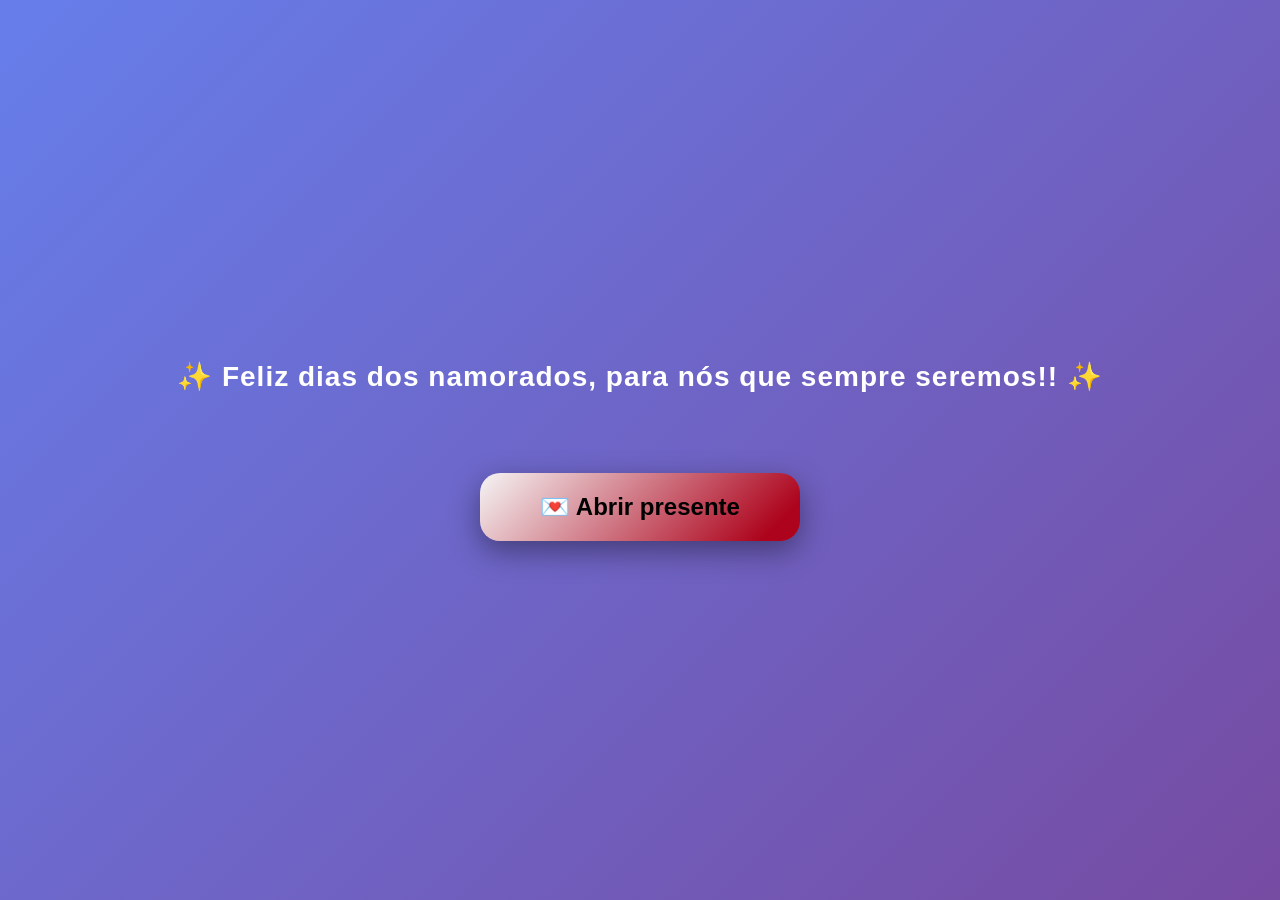
<file: index.html>
<!DOCTYPE html>
<html lang="pt-br">
<head>
    <meta charset="UTF-8">
    <meta name="viewport" content="width=device-width, initial-scale=1.0">
    <link rel="stylesheet" href="./css/style.css">
    <title>Uma graça</title>
</head>
<body>
    <div class="wrapper">
        <label for="btn-presente" class="instruction">✨ Feliz dias dos namorados, para nós que sempre seremos!! ✨</label>
        <a href="carta.html" class="btn-presente" id="btn-presente">💌 Abrir presente</a>
    </div>
</body>
</html>
</file>
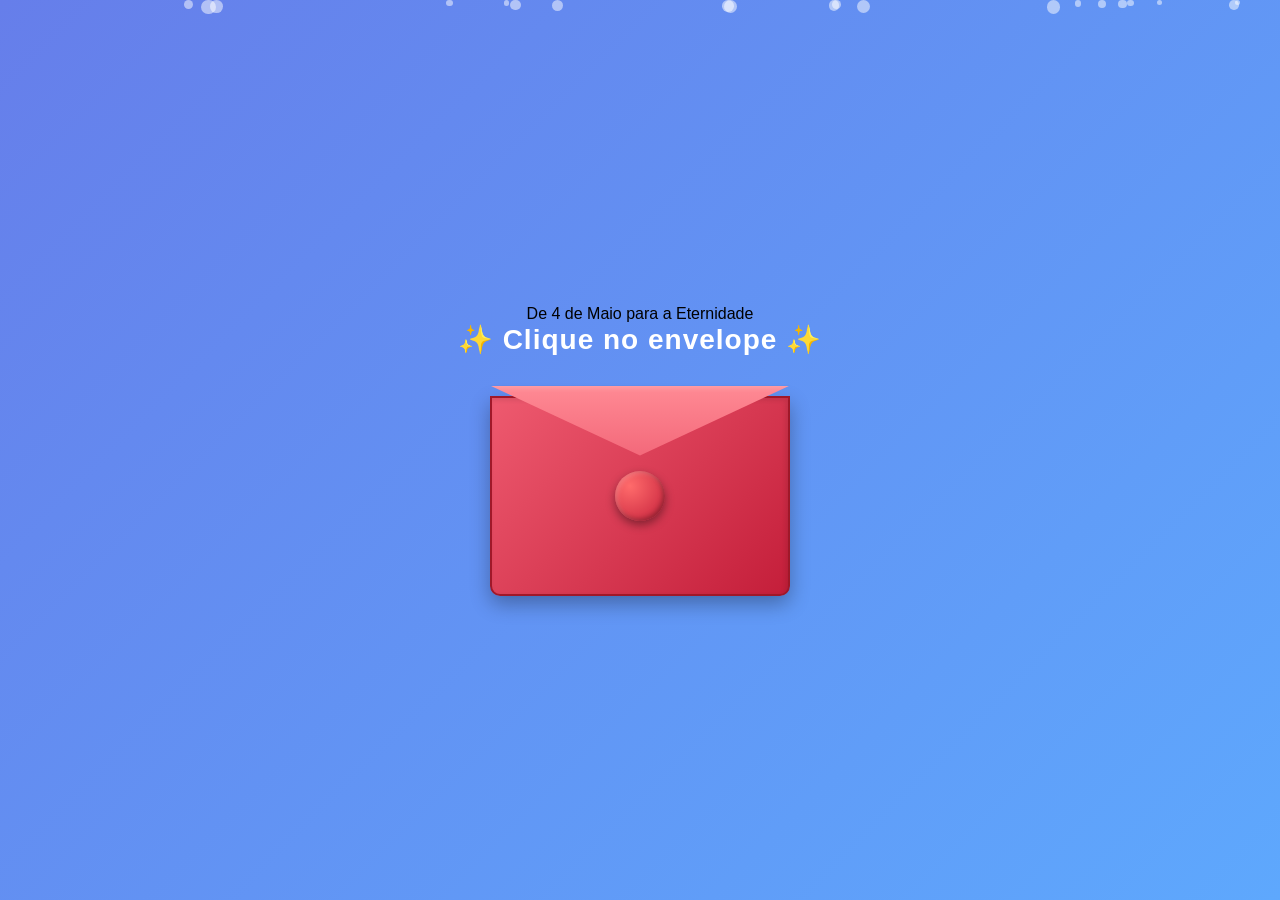
<file: carta.html>
<!DOCTYPE html>
<html lang="pt-br">
<head>
    <meta charset="UTF-8">
    <meta name="viewport" content="width=device-width, initial-scale=1.0">
    <link rel="stylesheet" href="./css/carta.css">
    <title>Uma graça</title>
</head>
<body>
        <!-- Partículas de fundo -->
    <div class="particles" id="particles"></div>
    
    <div class="container">
        <div><P> De 4 de Maio para a Eternidade</P></div>
        <div class="instruction">✨ Clique no envelope ✨</div>
        
            
        <div class="envelope" id="envelope" onclick="openEnvelope()">
            <div class="envelope-flap-top"></div>
            <div class="envelope-body"></div>
            <div class="envelope-flap-left"></div>
            <div class="envelope-flap-right"></div>
            <div class="envelope-flap-bottom"></div>
            <div class="wax-seal"></div>
        </div>

        <div class="letter" id="letter">
            <button class="close-btn" onclick="closeEnvelope(event)">×</button>
            <div class="letter-content">
                <h2>Para Minha Esposa</h2>
                <p>
                   Roubar aquele Trento foi a melhor coisa que eu fiz, 
                   mandar aquela piscada para você jamais achei que daria tão certo! 
                </p>
                <p>
                Obrigado por ser uma pessoa tão incrível para mim
                 e nem de longe eu quero perder o que a gente construiu.
                </p>
                <p>
                Dito isso me perdoa, pela forma como agi com você nesses últimos meses, eu realmente não sou assim, 
                me perdi no que eu realmente sou, 
                longe disso, eu sempre me orgulhei por ser muito fiel e leal aos que estão ao meu lado,
                e ter coragem para proteger.
                </p>
                <p>
                E é como você sempre diz e eu concordo, o nosso lar tem que ser fortaleza e não guerra. 
                </p>
                <p>
                Sei que a tarefa não será fácil,
                mas eu quero sim ter a leveza que sempre tivemos no inicio do nosso relacionamento até os dias de hoje.
                </p>
                <p class="signature">Com todo meu amor,<br>❤️</p>
            </div>
        </div>
        <div class="floating-hearts" id="hearts"></div>
    </div>

    <script src="script.js"></script>
</body>
</html>
</file>
<file: css/style.css>
* {
    margin: 0;
    padding: 0;
    box-sizing: border-box;
}

body {
    font-family: 'Segoe UI', Tahoma, Geneva, Verdana, sans-serif;
    background: linear-gradient(135deg, #667eea 0%, #764ba2 100%);
    min-height: 100vh;
    display: flex;
    align-items: center;
    justify-content: center;
    overflow: hidden;
}

.wrapper {
    display: flex;
    flex-direction: column;
    align-items: center;
    justify-content: center;
    gap: 20px;
}

.instruction {
    display: block;
    text-align: center;
    color: #ffffff;
    font-size: 28px;
    font-weight: 600;
    margin-bottom: 60px;
    letter-spacing: 1px;
    animation: pulse 3s infinite;
}

.btn-presente {
    display: inline-block;
    background: linear-gradient(135deg, #f5f5f5 0%, #ad031c 90%);
    color: rgb(0, 0, 0);
    padding: 20px 60px;
    font-size: 24px;
    font-weight: 600;
    border: none;
    border-radius: 20px;
    cursor: pointer;
    text-decoration: none;
    transition: all 3.3s ease;
    box-shadow: 0 10px 30px rgba(0, 0, 0, 0.4);
    animation: fadeIn 2s ease-in;
}

.btn-presente:hover {
    transform: translateY(2px);
    box-shadow: 0 15px 40px rgba(0, 0, 0, 0.6);
    background: linear-gradient(135deg, #030170a8 0%, #ffffff 90%);  
}

.btn-presente:active {
    transform: translateY(-2px);
}

@keyframes fadeIn {
    from {
        opacity: 0;
        transform: translateY(-40px);
    }
    to {
        opacity: 2;
        transform: translateY(0);
    }
}

@keyframes gradientShift {
    0% {
        background: linear-gradient(135deg, #ff6b6b 0%, #ee5a6f 90%);
    }
    100% {
        background: linear-gradient(135deg, #030170a8 0%, #ffffff 90%);
    }
}

@keyframes pulse {
    0%, 100% {
        transform: scale(1);
    }
    50% {
        transform: scale(1.05);
    }
}
</file>
<file: css/carta.css>
* {
    margin: 0;
    padding: 0;
    box-sizing: border-box;
}

body {
    font-family: 'Segoe UI', Tahoma, Geneva, Verdana, sans-serif;
    background: linear-gradient(135deg, #667eea 0%, #5ea8fd 100%);
    min-height: 100vh;
    display: flex;
    align-items: center;
    justify-content: center;
    overflow: hidden;
}

.particles {
    position: fixed;
    top: 0;
    left: 0;
    width: 100%;
    height: 100%;
    pointer-events: none;
    z-index: 0;
}

.particle {
    position: absolute;
    background: rgba(255, 255, 255, 0.5);
    border-radius: 50%;
    animation: float 20s infinite linear;
}

@keyframes float {
    0% {
        transform: translateY(100vh) rotateZ(0deg);
        opacity: 0;
    }
    10% {
        opacity: 1;
    }
    90% {
        opacity: 1;
    }
    100% {
        transform: translateY(-100vh) rotateZ(360deg);
        opacity: 0;
    }
}

.container {
    position: relative;
    z-index: 1;
    display: flex;
    flex-direction: column;
    align-items: center;
    justify-content: center;
}

.instruction {
    font-size: 28px;
    color: #ffffff;
    margin-bottom: 40px;
    font-weight: 600;
    letter-spacing: 1px;
    animation: fadeIn 0.8s ease-in;
}

@keyframes fadeIn {
    from {
        opacity: 0;
        transform: translateY(-20px);
    }
    to {
        opacity: 1;
        transform: translateY(0);
    }
}

/* ENVELOPE STYLES */
.envelope {
    position: relative;
    width: 300px;
    height: 200px;
    cursor: pointer;
    transition: transform 0.3s ease;
    transform-style: preserve-3d;
    perspective: 1200px;
}

.envelope:hover {
    transform: scale(1.05);
}

.envelope-body {
    position: absolute;
    width: 100%;
    height: 100%;
    background: linear-gradient(135deg, #ee5a6f 0%, #c41e3a 100%);
    border: 2px solid #a01829;
    bottom: 0;
    border-radius: 0 0 10px 10px;
    box-shadow: 
        inset -2px 2px 5px rgba(0, 0, 0, 0.1),
        0 8px 20px rgba(0, 0, 0, 0.3);
    z-index: 2;
}

/* TOP FLAP (Aba superior com efeito 3D) */
.envelope-flap-top {
    position: absolute;
    width: 100%;
    height: 50%;
    top: -10px;
    left: 0;
    background: linear-gradient(to bottom, #ff8a94, #ee5a6f);
    clip-path: polygon(0 0, 50% 70%, 100% 0);
    transform-origin: 50% 100%;
    transition: all 0.6s cubic-bezier(0.68, -0.55, 0.265, 1.55);
    transform-style: preserve-3d;
    box-shadow: 
        0 8px 15px rgba(0, 0, 0, 0.3),
        inset 0 2px 5px rgba(255, 255, 255, 0.2);
    z-index: 4;
}

.envelope.open .envelope-flap-top {
    transform: rotateX(180deg) translateZ(20px);
    z-index: 0;
}

/* FLAPS LATERAIS (para efeito de profundidade) */
.envelope-flap-left,
.envelope-flap-right {
    position: absolute;
    width: 50%;
    height: 100%;
    top: 0;
    background: linear-gradient(90deg, #c41e3a 0%, transparent 100%);
    opacity: 0;
    transition: opacity 0.4s ease;
    z-index: 3;
}

.envelope-flap-left {
    left: 0;
    clip-path: polygon(0 30%, 100% 0, 100% 100%, 0 70%);
}

.envelope-flap-right {
    right: 0;
    clip-path: polygon(0 0, 100% 30%, 100% 70%, 0 100%);
}

.envelope.open .envelope-flap-left,
.envelope.open .envelope-flap-right {
    opacity: 0;
}

/* WAX SEAL (Lacre) */
.wax-seal {
    position: absolute;
    width: 50px;
    height: 50px;
    background: radial-gradient(circle at 30% 30%, #ff6b6b, #c41e3a);
    border-radius: 50%;
    top: 50%;
    left: 50%;
    transform: translate(-50%, -50%);
    box-shadow: 
        0 4px 10px rgba(0, 0, 0, 0.4),
        inset -2px -2px 5px rgba(0, 0, 0, 0.3),
        inset 2px 2px 5px rgba(255, 255, 255, 0.2);
    z-index: 5;
    transition: all 0.6s ease;
}

.envelope.open .wax-seal {
    opacity: 0;
    transform: translate(-50%, -50%) scale(0.5);
}

/* BOTTOM FLAP */
.envelope-flap-bottom {
    position: absolute;
    width: 100%;
    height: 0;
    background: #a01829;
    bottom: 0;
    left: 0;
    clip-path: polygon(50% 0%, 0 100%, 100% 100%);
    opacity: 0;
    z-index: 1;
    transition: all 0.4s ease;
}

.envelope.open .envelope-flap-bottom {
    opacity: 1;
}

/* LETTER (Carta) */
.letter {
    position: fixed;
    top: 50%;
    left: 50%;
    transform: translate(-50%, -50%) translateY(300px);
    background: linear-gradient(135deg, #fffacd 0%, #5d60f0 100%);
    padding: 40px;
    border-radius: 20px;
    box-shadow: 0 20px 60px rgba(0, 0, 0, 0.5);
    max-width: 500px;
    width: 90%;
    opacity: 0;
    z-index: 10;
    transition: all 1s cubic-bezier(0.25, 0.46, 0.45, 0.94);
    pointer-events: none;
}

.letter.open {
    transform: translate(-50%, -50%) translateY(0);
    opacity: 1;
    pointer-events: auto;
}

.close-btn {
    position: absolute;
    top: 15px;
    right: 15px;
    background: none;
    border: none;
    font-size: 32px;
    cursor: pointer;
    color: #333;
    transition: all 0.3s ease;
    width: 40px;
    height: 40px;
    display: flex;
    align-items: center;
    justify-content: center;
    border-radius: 50%;
}

.close-btn:hover {
    background: rgba(255, 107, 107, 0.2);
    transform: rotate(90deg);
}

.letter-content {
    color: #333;
    line-height: 1.8;
}

.letter-content h2 {
    color: #764ba2;
    margin-bottom: 20px;
    font-size: 24px;
    text-align: center;
}

.letter-content p {
    margin-bottom: 15px;
    font-size: 16px;
    text-align: justify;
}

.letter-content .signature {
    text-align: center;
    margin-top: 30px;
    font-style: italic;
    font-size: 18px;
}

/* FLOATING HEARTS */
.floating-hearts {
    position: fixed;
    top: 0;
    left: 0;
    width: 100%;
    height: 100%;
    pointer-events: none;
    z-index: 9;
}

.heart {
    position: fixed;
    pointer-events: none;
    animation: fall 3s ease-in forwards;
}

@keyframes fall {
    0% {
        opacity: 1;
        transform: translateY(0) scale(1);
    }
    100% {
        opacity: 0;
        transform: translateY(300px) scale(0.5);
    }
}

/* RESPONSIVO */
@media (max-width: 768px) {
    .instruction {
        font-size: 20px;
        margin-bottom: 30px;
    }

    .envelope {
        width: 250px;
        height: 170px;
    }

    .letter {
        padding: 30px;
        max-width: 90%;
    }

    .letter-content h2 {
        font-size: 20px;
    }

    .letter-content p {
        font-size: 14px;
    }
}
</file>
